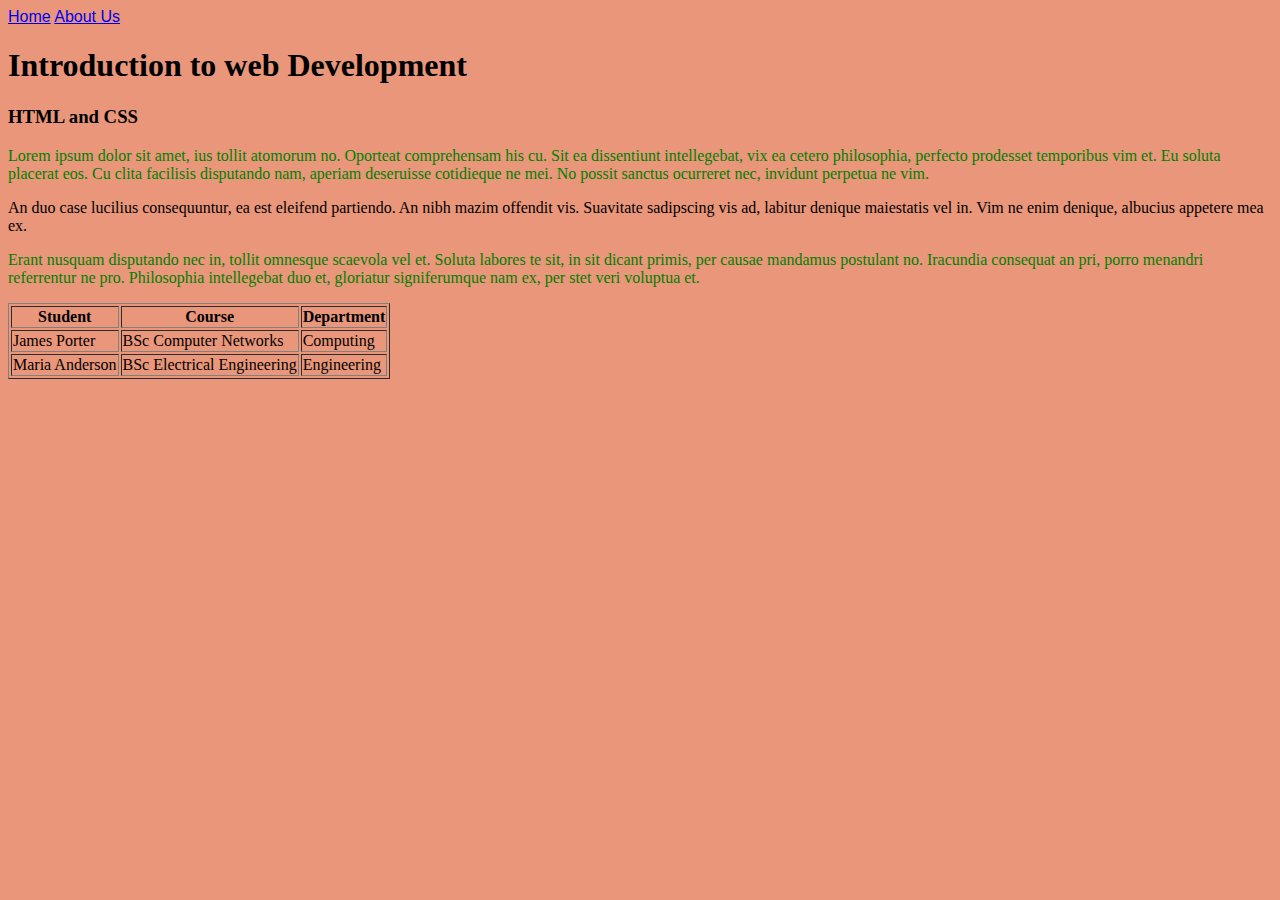
<file: website/index.html>
<!DOCTYPE html>
<html lang="en">

<head>
  <meta charset="utf-8" />
  <title>Introduction to HTML and CSS</title>
 <link rel="stylesheet" type="text/css" href="css/styles.css" />

</head>

<body>

   <div>
     <!--Add Headings Here -->

   </div>

    <div id="container">

        <div id="nav">
        <a href="index.html"> Home</a>  <a href="index.html"> About Us</a> 

        </div>



            <!--Main Content -->
			 <div>
     <!--Add Headings Here -->
	 <h1> Introduction to web Development</h1>
	 <h3> HTML and CSS</h3>
	

   </div>
   <p class="first"> Lorem ipsum dolor sit amet, ius tollit atomorum no. Oporteat comprehensam his cu. Sit ea dissentiunt intellegebat, vix ea cetero philosophia, perfecto prodesset temporibus vim et. Eu soluta placerat eos. Cu clita facilisis disputando nam, aperiam deseruisse cotidieque ne mei. No possit sanctus ocurreret nec, invidunt perpetua ne vim.</p>
   <p> An duo case lucilius consequuntur, ea est eleifend partiendo. An nibh mazim offendit vis. Suavitate sadipscing vis ad, labitur denique maiestatis vel in. Vim ne enim denique, albucius appetere mea ex. </p>
   <p class="first">Erant nusquam disputando nec in, tollit omnesque scaevola vel et. Soluta labores te sit, in sit dicant primis, per causae mandamus postulant no. Iracundia consequat an pri, porro menandri referrentur ne pro. Philosophia intellegebat duo et, gloriatur signiferumque nam ex, per stet veri voluptua et. </p>


<table border="1">
  <tr>
    <th>Student</th>
    <th>Course</th>
    <th>Department</th>
  </tr>
  <tr>
    <td>James Porter</td>
    <td>BSc Computer Networks</td>
    <td>Computing</td>
  </tr>
  <tr>
    <td>Maria Anderson</td>
    <td>BSc Electrical Engineering</td>
    <td>Engineering</td>
  </tr>
</table>




 </div>

</body>

</html>
</file>
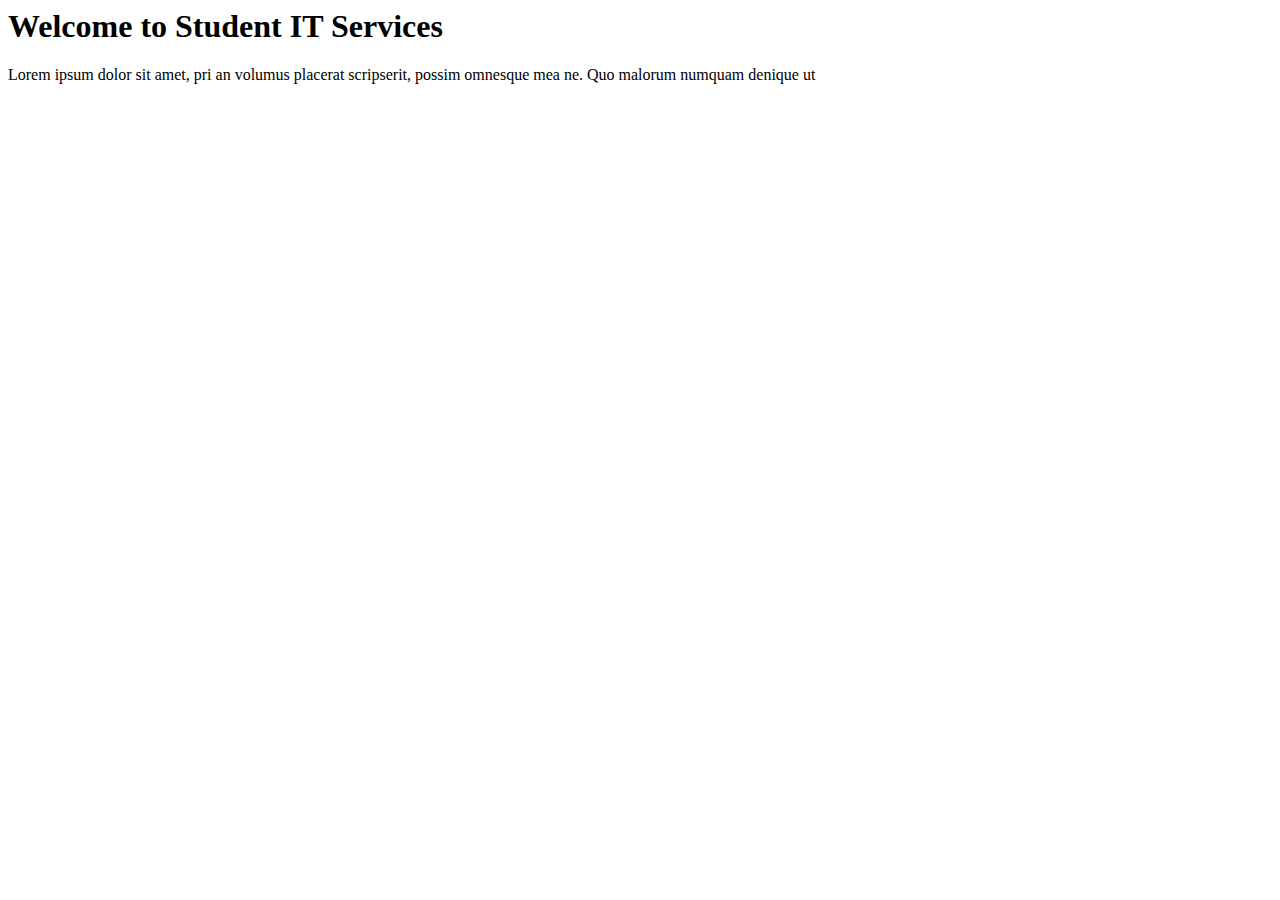
<file: itservices/itapps/itreporting/templates/itreporting/home.html>
<! DOCTYPE html>
<html>
<head>
<title> Student IT Services - Home</title>
</head>
<body>
<h1>Welcome to Student IT Services</h1>
<p> Lorem ipsum dolor sit amet, pri an volumus placerat scripserit, possim omnesque mea ne. Quo malorum numquam denique ut </p>
</body>
</html>
</file>
<file: website/css/styles.css>
body {background-color:DarkSalmon}
#nav {font-family: Arial; color: pink}
.first {font-family: Verdana; color: green}
</file>
